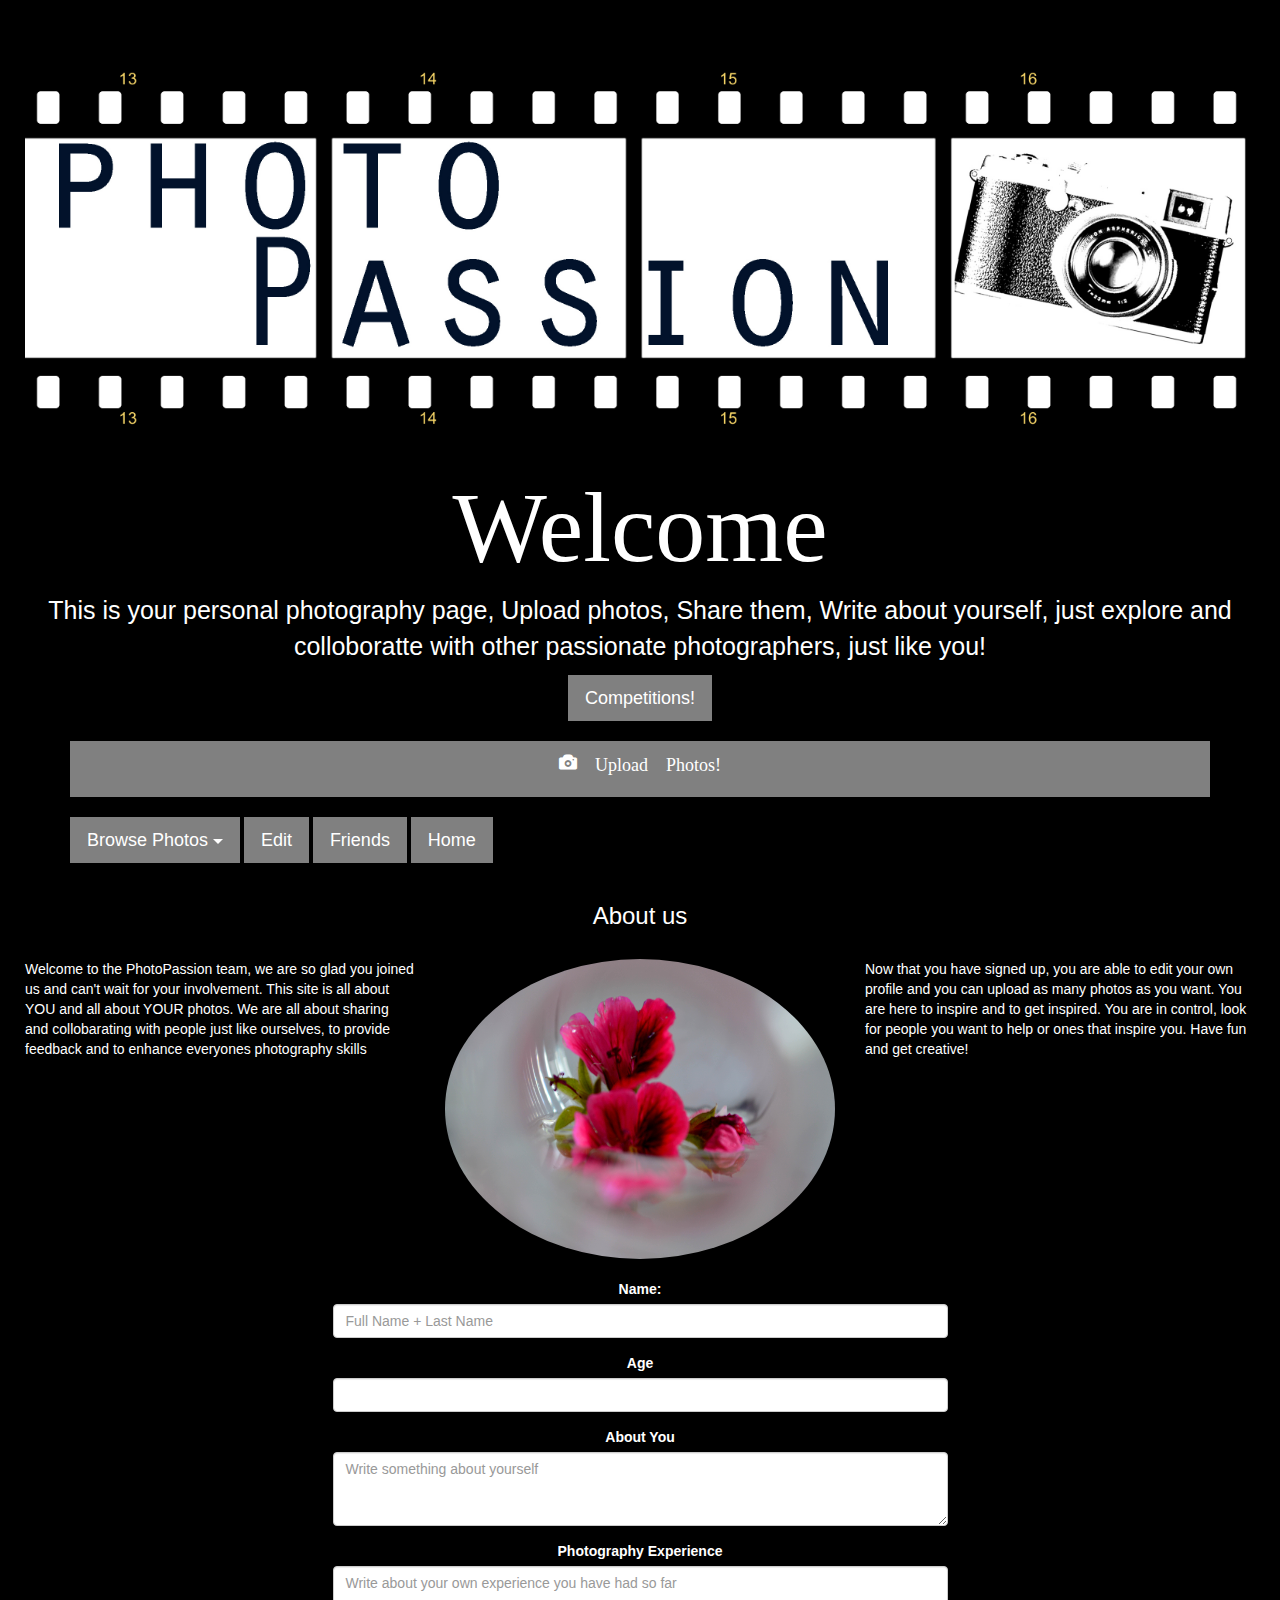
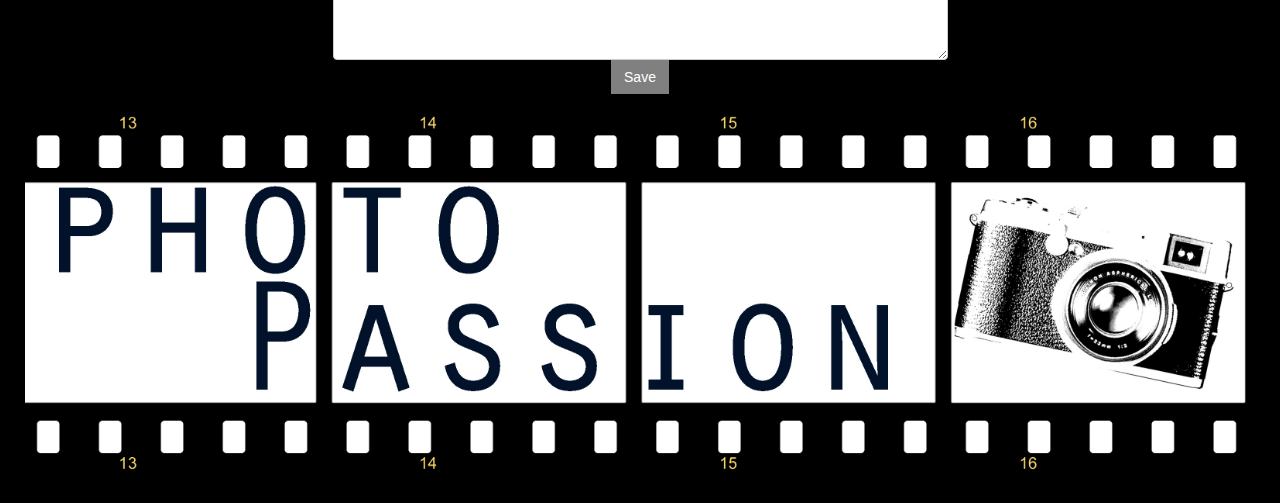
<file: myprofile.html>
<!DOCTYPE html>
<html lang="en">
  <head>
    <meta charset="utf-8">
    <meta http-equiv="X-UA-Compatible" content="IE=edge">
    <meta name="viewport" content="width=device-width, initial-scale=1">
    <!-- The above 3 meta tags *must* come first in the head; any other head content must come *after* these tags -->
    
<title>My Account</title>

    <!-- Bootstrap -->
    <link href="css/bootstrap.min.css" rel="stylesheet">
    <link href="css/style.css" rel="stylesheet">
    </head>
  <body>
    <img src="img/film.jpg" alt="film" class="img-responsive">
    &nbsp  &nbsp  &nbsp  &nbsp  &nbsp  &nbsp  &nbsp
  <h1 style="text-align:center">Welcome</h1> 


  <p style="text-align:center">This is your personal photography page, Upload photos, Share them, Write about yourself, just explore and colloboratte with other passionate photographers, just like you!</p>
  <div class="container">
<button type="button" class="btn btn-info btn-lg center-block" data-toggle="modal" data-target="#myModal">Competitions!</button>
 <div class="modal fade" id="myModal" role="dialog">
    <div class="modal-dialog">
      <div class="modal-content">
        <div class="modal-header">
          <button type="button" class="close" data-dismiss="modal">&times;</button>
           <img src="img/film.jpg" alt="Film" class="img-responsive">
             &nbsp  &nbsp  &nbsp  &nbsp  &nbsp  &nbsp  &nbsp
          <h4 class="modal-title">This weeks competition theme is Light</h4>
        </div>
        <div class="modal-body">
          <p>The task is to take a photo representing light. This theme can be taken in any form you want. The task is due on friday the 17th September. There is only one entry per person. The photo needs to be made public, so people can vote and you could be in to win! </p>
            &nbsp  &nbsp  &nbsp  &nbsp  &nbsp  &nbsp  &nbsp
          <img src="img/film.jpg" alt="Film" class="img-responsive">
        </div>
</div>
</div>
</div>

&nbsp  &nbsp  &nbsp  &nbsp  &nbsp  &nbsp  &nbsp
 
<button type="button" class=" fileUpload btn btn-primary btn-lg btn-block"><span class="glyphicon glyphicon-camera">  Upload Photos!</span></p>
 
</button>

&nbsp  &nbsp  &nbsp  &nbsp  &nbsp  &nbsp  &nbsp
<div class="dropdown">

  <button class="btn btn-primary btn-lg dropdown-toggle" type="button" data-toggle="dropdown">Browse Photos
  <span class="caret"></span></button>
<ul class="dropdown-menu">
    <li><a href="photofeed.html">Popular</a></li>
    <li><a href="photofeed2.html">Competition Uploads</a></li>
    <li><a href="photofeed3.html">Previous Winners</a></li>
  </ul>


<button type="button" class="btn btn-primary btn-lg">Edit</button>
<a href="Friends.html" class="btn btn-info btn-lg" role="button">Friends</a>
<a href="index.html" class="btn btn-info btn-lg" role="button">Home</a>

</div>
</div>
&nbsp &nbsp &nbsp &nbsp &nbsp&nbsp &nbsp &nbsp &nbsp &nbsp &nbsp &nbsp &nbsp &nbsp &nbsp &nbsp &nbsp &nbsp &nbsp&nbsp &nbsp &nbsp &nbsp &nbsp &nbsp &nbsp&nbsp &nbsp &nbsp

  <h3 style="text-align:center">About us</h3>
  &nbsp &nbsp &nbsp &nbsp &nbsp&nbsp &nbsp &nbsp &nbsp &nbsp &nbsp &nbsp &nbsp &nbsp &nbsp &nbsp &nbsp &nbsp &nbsp&nbsp &nbsp &nbsp &nbsp &nbsp &nbsp &nbsp&nbsp &nbsp &nbsp &nbsp &nbsp &nbsp &nbsp&nbsp &nbsp &nbsp &nbsp &nbsp &nbsp &nbsp &nbsp &nbsp &nbsp &nbsp &nbsp &nbsp &nbsp&nbsp &nbsp &nbsp &nbsp &nbsp &nbsp &nbsp&nbsp &nbsp 
  <div class="row">
  <div class="col-sm-4">Welcome to the PhotoPassion team, we are so glad you joined us and can't wait for your involvement. This site is all about YOU and all about YOUR photos. We are all about sharing and collobarating with people just like ourselves, to provide feedback and to enhance everyones photography skills</div>
  <div class="col-sm-4"><img class="img-responsive img-circle" src="img/circle.jpg" alt="Chania" style="width:400px; height:300px"></div>
  <div class="col-sm-4">Now that you have signed up, you are able to edit your own profile and you can upload as many photos as you want. You are here to inspire and to get inspired. You are in control, look for people you want to help or ones that inspire you. Have fun and get creative!</div>
</div>
&nbsp &nbsp &nbsp &nbsp &nbsp &nbsp &nbsp&nbsp &nbsp &nbsp &nbsp &nbsp &nbsp &nbsp&nbsp &nbsp &nbsp &nbsp &nbsp &nbsp &nbsp &nbsp &nbsp &nbsp &nbsp &nbsp &nbsp &nbsp&nbsp &nbsp &nbsp &nbsp &nbsp &nbsp &nbsp&nbsp &nbsp 
<div class="form-group" align="center">
  <label for="usr">Name:</label>
  <input type="text" class="form-control" style= width:50%; placeholder="Full Name + Last Name" id="usr">
</div>
<div class="form-group" align="center">
  <label for="pwd">Age</label>
  <input type="text" class="form-control" style= width:50%; id="pwd">
</div>
<div class="form-group" align="center">
  <label for="comment">About You</label> 
  <textarea class="form-control" rows="3" cols="40" style= width:50%; id="comment" placeholder="Write something about yourself"></textarea>
 </div>
<div class="form-group" align="center">
  <label for="comment">Photography Experience</label> 

  <textarea class="form-control" rows="4" cols="50" style= width:50%; id="comment" placeholder="Write about your own experience you have had so far"></textarea>

   <button class="btn">Save</button>

</div>


<img src="img/film.jpg" alt="film" class="img-responsive">
      
    
    
    
    <script src="https://ajax.googleapis.com/ajax/libs/jquery/1.11.3/jquery.min.js"></script>
   
    <script src="js/bootstrap.min.js"></script>
  </body>
</file>
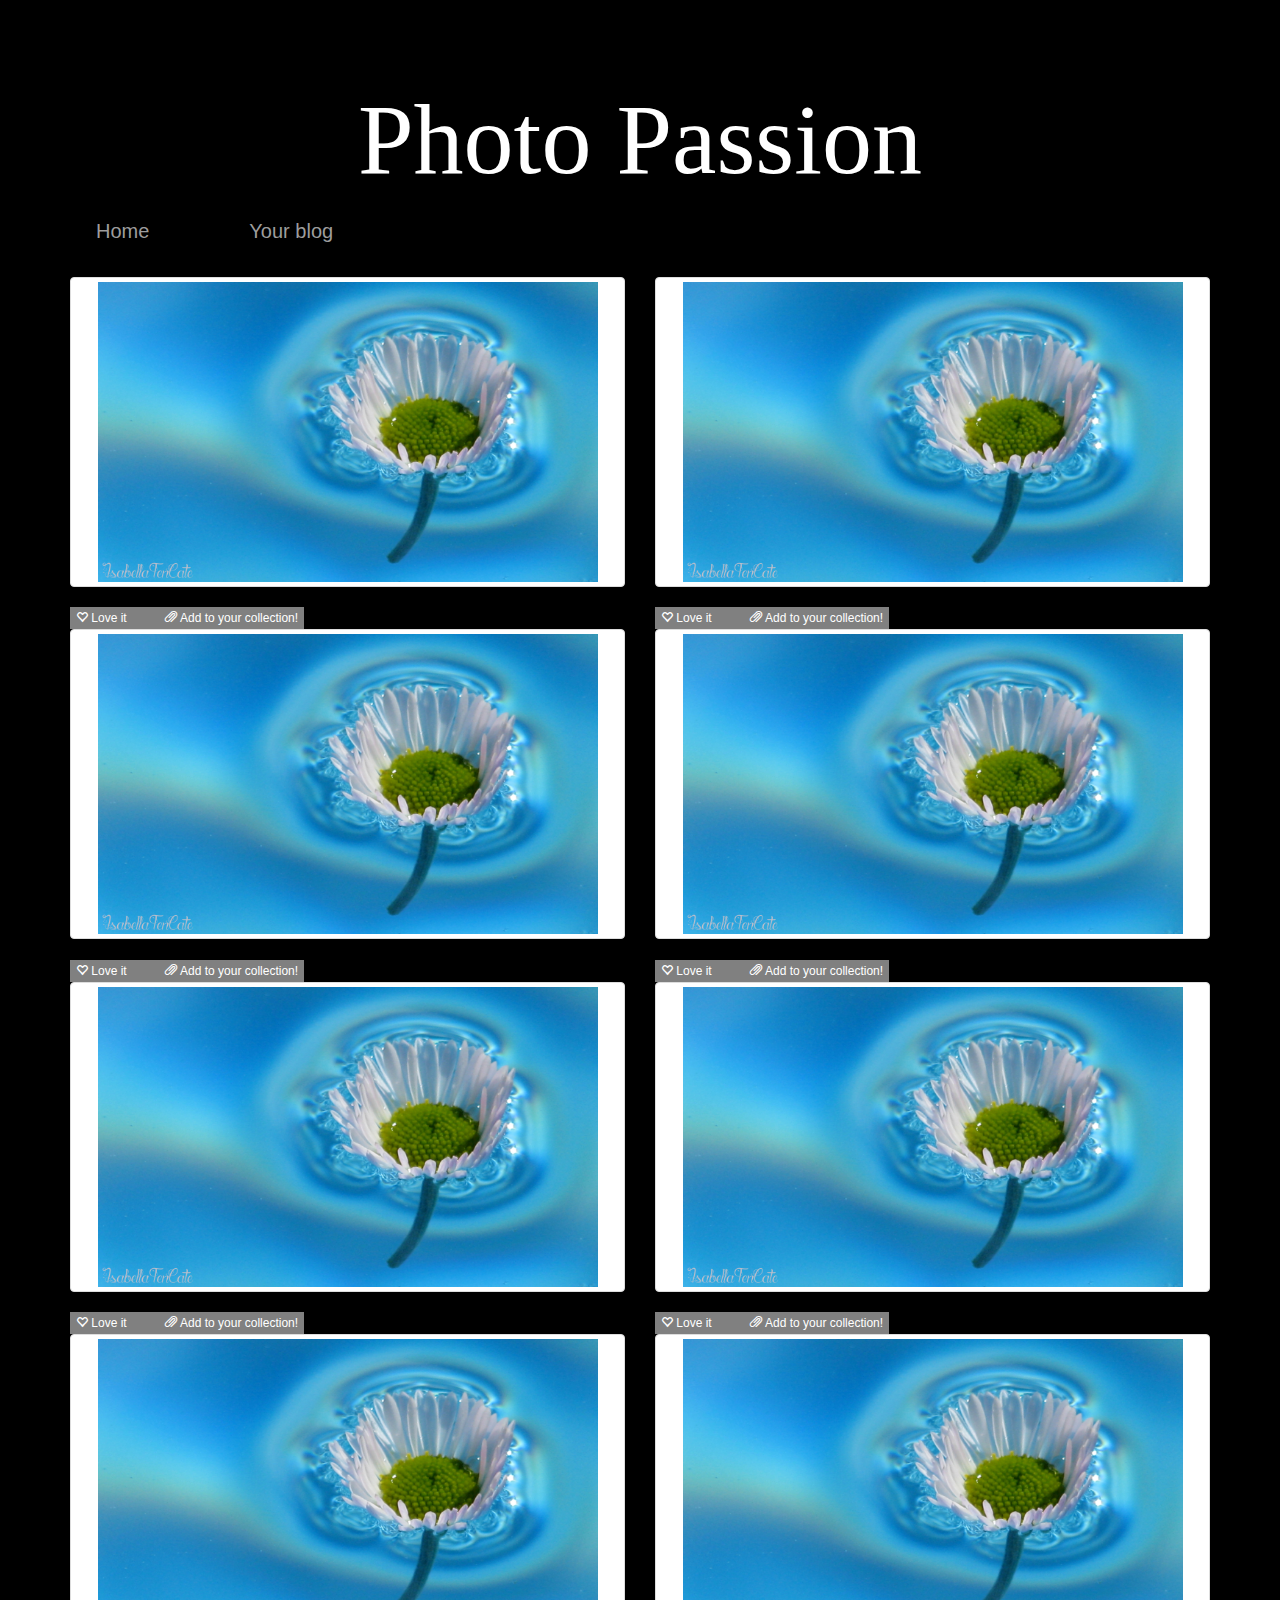
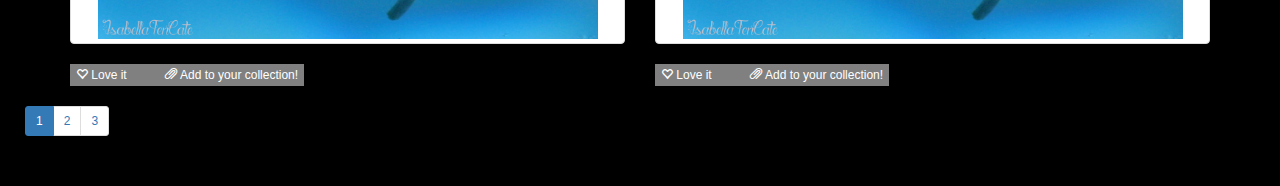
<file: Photofeed.html>
<!DOCTYPE html>
<html lang="en">
  <head>
    <meta charset="utf-8">
    <meta http-equiv="X-UA-Compatible" content="IE=edge">
    <meta name="viewport" content="width=device-width, initial-scale=1">
    <!-- The above 3 meta tags *must* come first in the head; any other head content must come *after* these tags -->
    <title>Photofeed</title>

    <!-- Bootstrap -->
    <link href="css/bootstrap.min.css" rel="stylesheet">
    <link href="css/style.css" rel="stylesheet">
    </head>
  <body>
  	<h1 style="text-align:center">Photo Passion</h1>

    <nav class="navbar navbar-inverse">
  <div class="container-fluid">
    <div class="navbar-header">
  </div>
    <div>
      <ul class="nav navbar-nav">
        <li ><a href="index.html">Home</a></li>
        <li><a href="myprofile.html">Your blog</a></li>
      
      </ul>
    </div>
  </div>
</nav>

<div class="container">
            
  <div class="row">
   
    <div class="col-md-6">
      <a href="img/1.jpg" class="thumbnail">
         <img src="img/1.jpg" alt="Flower" style="width:500px;height:300px">
<a href="#" class="btn btn-info btn-xs">
          <span class="glyphicon glyphicon-heart-empty"></span> Love it

&nbsp &nbsp &nbsp &nbsp 
        <a href="#" class="btn btn-info btn-xs">
          <span class="glyphicon glyphicon-paperclip"></span> Add to your collection! 
        </a>
        </a>
      </a>
    </div>

    <div class="col-md-6">
      <a href="img/1.jpg" class="thumbnail">
         <img src="img/1.jpg" alt="Flower" style="width:500px;height:300px">
         <a href="#" class="btn btn-info btn-xs">
          <span class="glyphicon glyphicon-heart-empty"></span> Love it

&nbsp &nbsp &nbsp &nbsp 
        <a href="#" class="btn btn-info btn-xs">
          <span class="glyphicon glyphicon-paperclip"></span> Add to your collection! 
        </a>
      </a>
    </div>
    
   
    <div class="col-md-6">
      <a href="img/1.jpg" class="thumbnail">
         <img src="img/1.jpg" alt="img/1.jpg" style="width:500px;height:300px">
         <a href="#" class="btn btn-info btn-xs">
          <span class="glyphicon glyphicon-heart-empty"></span> Love it

&nbsp &nbsp &nbsp &nbsp 
        <a href="#" class="btn btn-info btn-xs">
          <span class="glyphicon glyphicon-paperclip"></span> Add to your collection! 
        </a>
      </a>
    </div>

    <div class="col-md-6">
      <a href="img/1.jpg" class="thumbnail">
         <img src="img/1.jpg" alt="Flower" style="width:500px;height:300px">
         <a href="#" class="btn btn-info btn-xs">
          <span class="glyphicon glyphicon-heart-empty"></span> Love it

&nbsp &nbsp &nbsp &nbsp 
        <a href="#" class="btn btn-info btn-xs">
          <span class="glyphicon glyphicon-paperclip"></span> Add to your collection! 
        </a>
      </a>
    </div>
    
   
    <div class="col-md-6">
      <a href="img/1.jpg" class="thumbnail">
         <img src="img/1.jpg" alt="Flower" style="width:500px;height:300px">
          <a href="#" class="btn btn-info btn-xs">
          <span class="glyphicon glyphicon-heart-empty"></span> Love it

&nbsp &nbsp &nbsp &nbsp 
        <a href="#" class="btn btn-info btn-xs">
          <span class="glyphicon glyphicon-paperclip"></span> Add to your collection! 
        </a>
      </a>
      </a>
    </div>

    <div class="col-md-6">
      <a href="img/1.jpg" class="thumbnail">
         <img src="img/1.jpg" alt="Flower" style="width:500px;height:300px">
          <a href="#" class="btn btn-info btn-xs">
          <span class="glyphicon glyphicon-heart-empty"></span> Love it

&nbsp &nbsp &nbsp &nbsp 
        <a href="#" class="btn btn-info btn-xs">
          <span class="glyphicon glyphicon-paperclip"></span> Add to your collection! 
        </a>
      </a>
      </a>
    </div>

   
    <div class="col-md-6">
      <a href="img/1.jpg" class="thumbnail">
         <img src="img/1.jpg" alt="Flower" style="width:500px;height:300px">
          <a href="#" class="btn btn-info btn-xs">
          <span class="glyphicon glyphicon-heart-empty"></span> Love it

&nbsp &nbsp &nbsp &nbsp 
        <a href="#" class="btn btn-info btn-xs">
          <span class="glyphicon glyphicon-paperclip"></span> Add to your collection! 
        </a>
      </a>
      </a>
    </div>

    <div class="col-md-6">
      <a href="img/1.jpg" class="thumbnail">
         <img src="img/1.jpg" alt="Flower" style="width:500px;height:300px">
          <a href="#" class="btn btn-info btn-xs">
          <span class="glyphicon glyphicon-heart-empty"></span> Love it
          
&nbsp &nbsp &nbsp &nbsp 
        <a href="#" class="btn btn-info btn-xs">
          <span class="glyphicon glyphicon-paperclip"></span> Add to your collection! 
        </a>
      </a>
      </a>
    </div>
    
    </div>
  </div>
</div>

<ul class="pagination pagination-sm">
  <li class="active"><a href="photofeed.html">1</a></li>
  <li ><a href="photofeed2.html">2</a></li>
  <li><a href="photofeed3.html">3</a></li>
  
</ul>



    <!-- jQuery (necessary for Bootstrap's JavaScript plugins) -->
    <script src="https://ajax.googleapis.com/ajax/libs/jquery/1.11.3/jquery.min.js"></script>
    <!-- Include all compiled plugins (below), or include individual files as needed -->
    <script src="js/bootstrap.min.js"></script>
  </body>
</html>
</file>
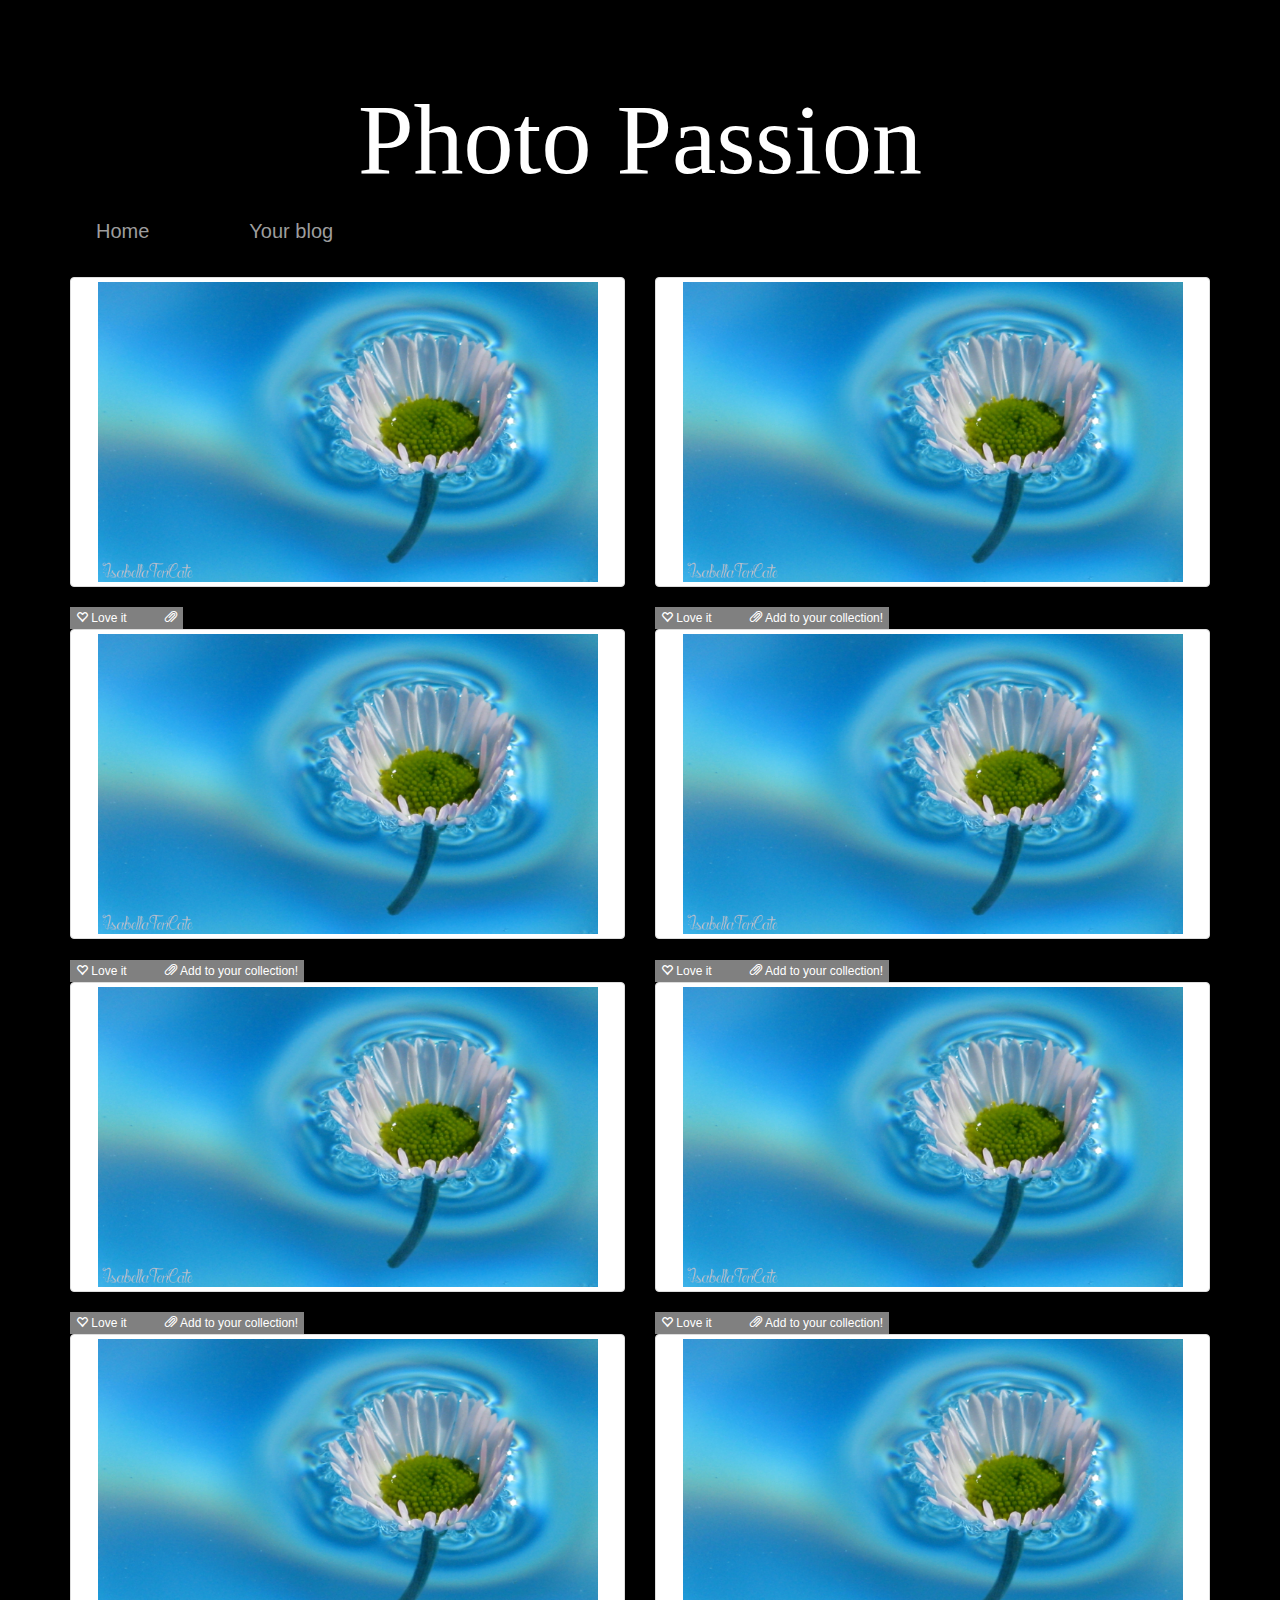
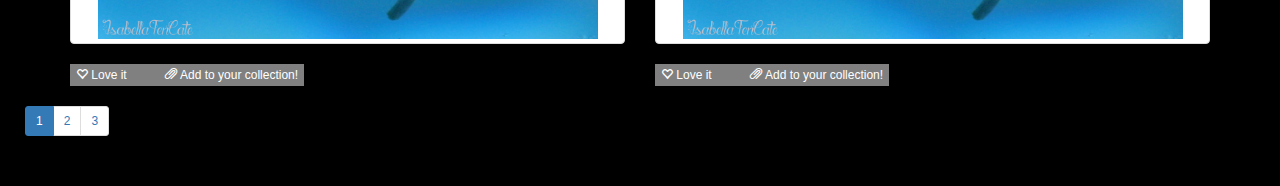
<file: photofeed2.html>
<!DOCTYPE html>
<html lang="en">
  <head>
    <meta charset="utf-8">
    <meta http-equiv="X-UA-Compatible" content="IE=edge">
    <meta name="viewport" content="width=device-width, initial-scale=1">
    <!-- The above 3 meta tags *must* come first in the head; any other head content must come *after* these tags -->
    <title>Photofeed</title>

    <!-- Bootstrap -->
    <link href="css/bootstrap.min.css" rel="stylesheet">
    <link href="css/style.css" rel="stylesheet">
    </head>
  <body>
    <h1 style="text-align:center">Photo Passion</h1>

    <nav class="navbar navbar-inverse">
  <div class="container-fluid">
    <div class="navbar-header">
  </div>
    <div>
      <ul class="nav navbar-nav">
        <li ><a href="index.html">Home</a></li>
        <li><a href="myprofile.html">Your blog</a></li>
      </ul>
    </div>
  </div>
</nav>

<div class="container">
            
  <div class="row">
   
    <div class="col-md-6">
      <a href="img/1.jpg" class="thumbnail">
         <img src="img/1.jpg" alt="Flower" style="width:500px;height:300px">
<a href="#" class="btn btn-info btn-xs">
          <span class="glyphicon glyphicon-heart-empty"></span> Love it

&nbsp &nbsp &nbsp &nbsp 
        <a href="#" class="btn btn-info btn-xs">
          <span class="glyphicon glyphicon-paperclip"></span>  
        </a>
        </a>
      </a>
    </div>

    <div class="col-md-6">
      <a href="img/1.jpg" class="thumbnail">
         <img src="img/1.jpg" alt="Flower" style="width:500px;height:300px">
         <a href="#" class="btn btn-info btn-xs">
          <span class="glyphicon glyphicon-heart-empty"></span> Love it

&nbsp &nbsp &nbsp &nbsp 
        <a href="#" class="btn btn-info btn-xs">
          <span class="glyphicon glyphicon-paperclip"></span> Add to your collection! 
        </a>
      </a>
    </div>
    
   
    <div class="col-md-6">
      <a href="img/1.jpg" class="thumbnail">
         <img src="img/1.jpg" alt="img/1.jpg" style="width:500px;height:300px">
         <a href="#" class="btn btn-info btn-xs">
          <span class="glyphicon glyphicon-heart-empty"></span> Love it

&nbsp &nbsp &nbsp &nbsp 
        <a href="#" class="btn btn-info btn-xs">
          <span class="glyphicon glyphicon-paperclip"></span> Add to your collection! 
        </a>
      </a>
    </div>

    <div class="col-md-6">
      <a href="img/1.jpg" class="thumbnail">
         <img src="img/1.jpg" alt="Flower" style="width:500px;height:300px">
         <a href="#" class="btn btn-info btn-xs">
          <span class="glyphicon glyphicon-heart-empty"></span> Love it

&nbsp &nbsp &nbsp &nbsp 
        <a href="#" class="btn btn-info btn-xs">
          <span class="glyphicon glyphicon-paperclip"></span> Add to your collection! 
        </a>
      </a>
    </div>
    
   
    <div class="col-md-6">
      <a href="img/1.jpg" class="thumbnail">
         <img src="img/1.jpg" alt="Flower" style="width:500px;height:300px">
          <a href="#" class="btn btn-info btn-xs">
          <span class="glyphicon glyphicon-heart-empty"></span> Love it

&nbsp &nbsp &nbsp &nbsp 
        <a href="#" class="btn btn-info btn-xs">
          <span class="glyphicon glyphicon-paperclip"></span> Add to your collection! 
        </a>
      </a>
      </a>
    </div>

    <div class="col-md-6">
      <a href="img/1.jpg" class="thumbnail">
         <img src="img/1.jpg" alt="Flower" style="width:500px;height:300px">
          <a href="#" class="btn btn-info btn-xs">
          <span class="glyphicon glyphicon-heart-empty"></span> Love it

&nbsp &nbsp &nbsp &nbsp 
        <a href="#" class="btn btn-info btn-xs">
          <span class="glyphicon glyphicon-paperclip"></span> Add to your collection! 
        </a>
      </a>
      </a>
    </div>

   
    <div class="col-md-6">
      <a href="img/1.jpg" class="thumbnail">
         <img src="img/1.jpg" alt="Flower" style="width:500px;height:300px">
          <a href="#" class="btn btn-info btn-xs">
          <span class="glyphicon glyphicon-heart-empty"></span> Love it

&nbsp &nbsp &nbsp &nbsp 
        <a href="#" class="btn btn-info btn-xs">
          <span class="glyphicon glyphicon-paperclip"></span> Add to your collection! 
        </a>
      </a>
      </a>
    </div>

    <div class="col-md-6">
      <a href="img/1.jpg" class="thumbnail">
         <img src="img/1.jpg" alt="Flower" style="width:500px;height:300px">
          <a href="#" class="btn btn-info btn-xs">
          <span class="glyphicon glyphicon-heart-empty"></span> Love it
          
&nbsp &nbsp &nbsp &nbsp 
        <a href="#" class="btn btn-info btn-xs">
          <span class="glyphicon glyphicon-paperclip"></span> Add to your collection! 
        </a>
      </a>
      </a>
    </div>
    
    </div>
  </div>
</div>

<ul class="pagination pagination-sm">
  <li class="active"><a href="photofeed.html">1</a></li>
  <li ><a href="photofeed2.html">2</a></li>
  <li><a href="photofeed3.html">3</a></li>
  
</ul>



    <!-- jQuery (necessary for Bootstrap's JavaScript plugins) -->
    <script src="https://ajax.googleapis.com/ajax/libs/jquery/1.11.3/jquery.min.js"></script>
    <!-- Include all compiled plugins (below), or include individual files as needed -->
    <script src="js/bootstrap.min.js"></script>
  </body>
</html>
</file>
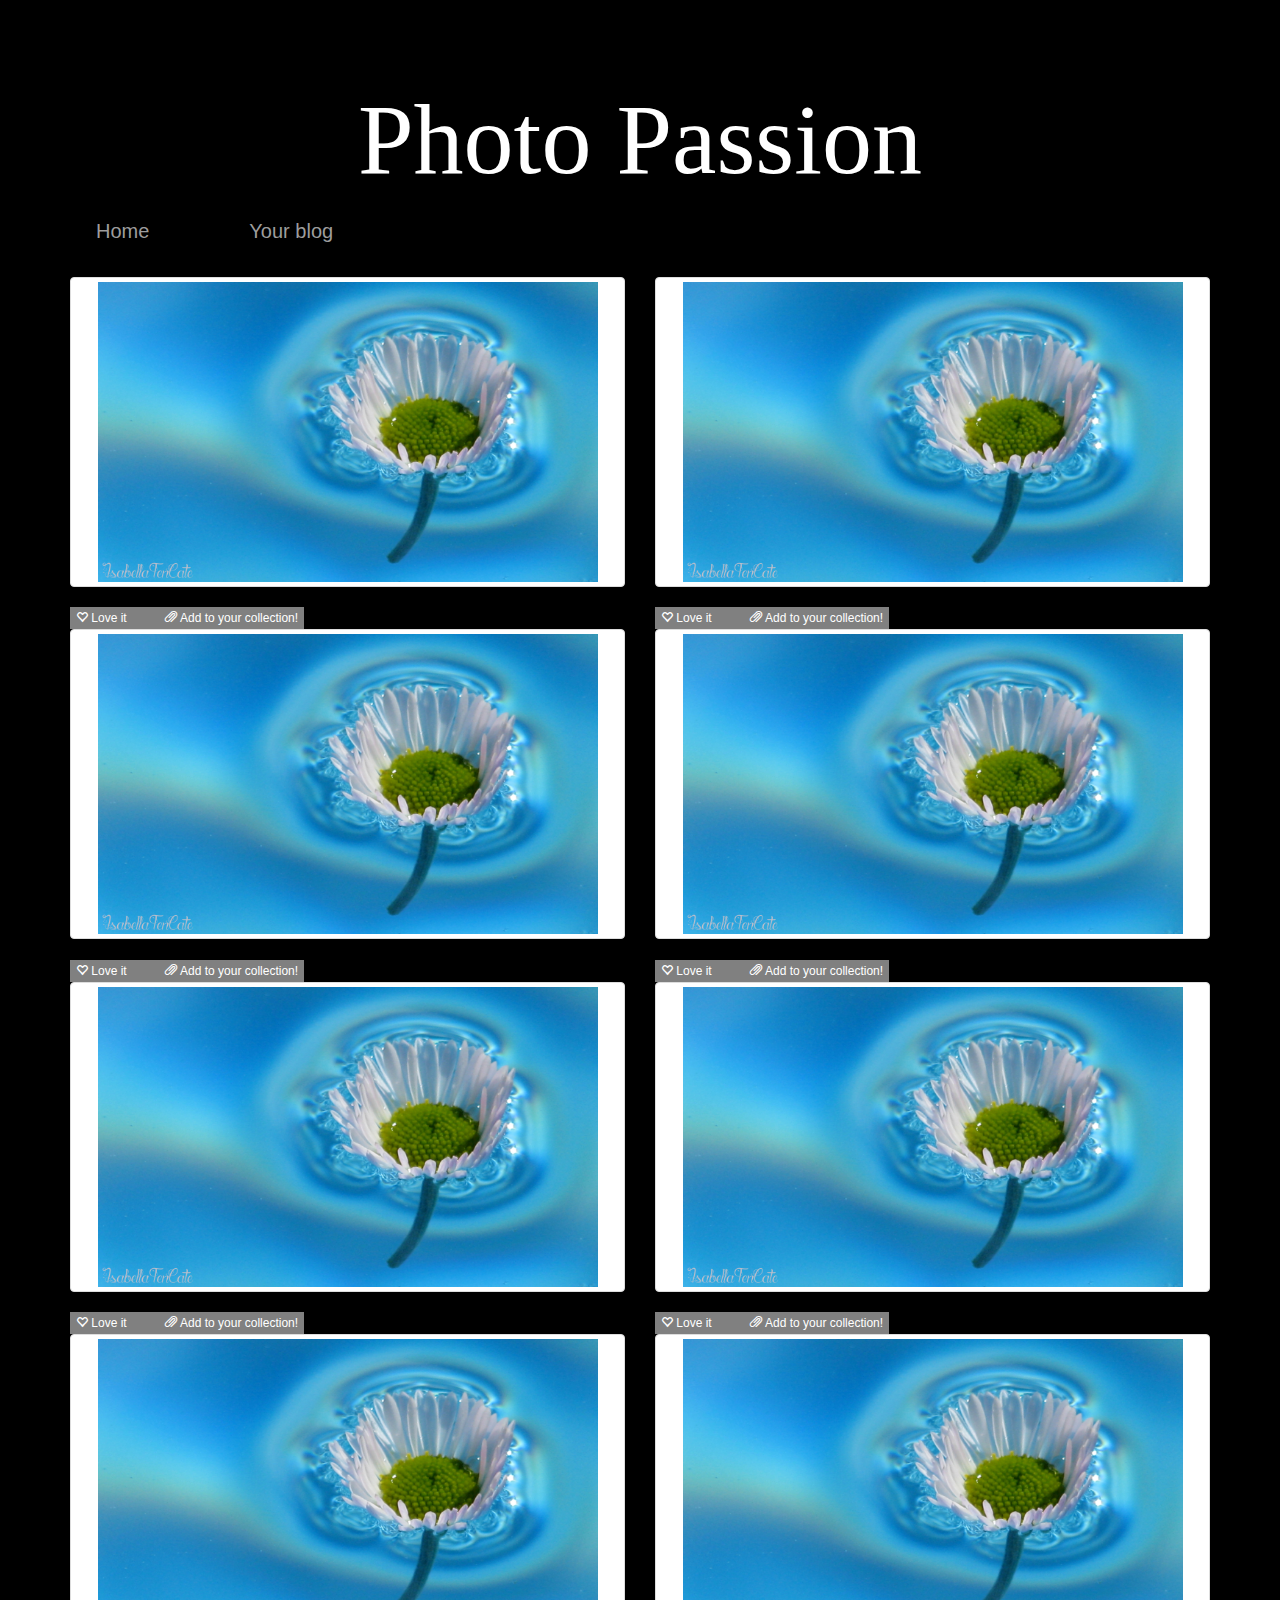
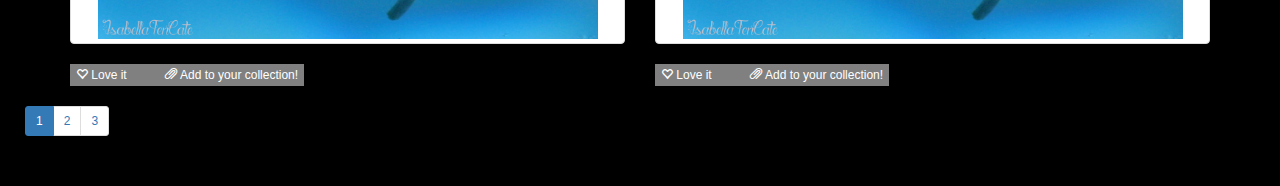
<file: photofeed3.html>
<!DOCTYPE html>
<html lang="en">
  <head>
    <meta charset="utf-8">
    <meta http-equiv="X-UA-Compatible" content="IE=edge">
    <meta name="viewport" content="width=device-width, initial-scale=1">
    <!-- The above 3 meta tags *must* come first in the head; any other head content must come *after* these tags -->
    <title>Photofeed</title>

    <!-- Bootstrap -->
    <link href="css/bootstrap.min.css" rel="stylesheet">
    <link href="css/style.css" rel="stylesheet">
    </head>
  <body>
    <h1 style="text-align:center">Photo Passion</h1>

    <nav class="navbar navbar-inverse">
  <div class="container-fluid">
    <div class="navbar-header">
  </div>
    <div>
      <ul class="nav navbar-nav">
        <li ><a href="index.html">Home</a></li>
        <li><a href="myprofile.html">Your blog</a></li>
    </div>
  </div>
</nav>

<div class="container">
            
  <div class="row">
   
    <div class="col-md-6">
      <a href="img/1.jpg" class="thumbnail">
         <img src="img/1.jpg" alt="Flower" style="width:500px;height:300px">
<a href="#" class="btn btn-info btn-xs">
          <span class="glyphicon glyphicon-heart-empty"></span> Love it

&nbsp &nbsp &nbsp &nbsp 
        <a href="#" class="btn btn-info btn-xs">
          <span class="glyphicon glyphicon-paperclip"></span> Add to your collection! 
        </a>
        </a>
      </a>
    </div>

    <div class="col-md-6">
      <a href="img/1.jpg" class="thumbnail">
         <img src="img/1.jpg" alt="Flower" style="width:500px;height:300px">
         <a href="#" class="btn btn-info btn-xs">
          <span class="glyphicon glyphicon-heart-empty"></span> Love it

&nbsp &nbsp &nbsp &nbsp 
        <a href="#" class="btn btn-info btn-xs">
          <span class="glyphicon glyphicon-paperclip"></span> Add to your collection! 
        </a>
      </a>
    </div>
    
   
    <div class="col-md-6">
      <a href="img/1.jpg" class="thumbnail">
         <img src="img/1.jpg" alt="img/1.jpg" style="width:500px;height:300px">
         <a href="#" class="btn btn-info btn-xs">
          <span class="glyphicon glyphicon-heart-empty"></span> Love it

&nbsp &nbsp &nbsp &nbsp 
        <a href="#" class="btn btn-info btn-xs">
          <span class="glyphicon glyphicon-paperclip"></span> Add to your collection! 
        </a>
      </a>
    </div>

    <div class="col-md-6">
      <a href="img/1.jpg" class="thumbnail">
         <img src="img/1.jpg" alt="Flower" style="width:500px;height:300px">
         <a href="#" class="btn btn-info btn-xs">
          <span class="glyphicon glyphicon-heart-empty"></span> Love it

&nbsp &nbsp &nbsp &nbsp 
        <a href="#" class="btn btn-info btn-xs">
          <span class="glyphicon glyphicon-paperclip"></span> Add to your collection! 
        </a>
      </a>
    </div>
    
   
    <div class="col-md-6">
      <a href="img/1.jpg" class="thumbnail">
         <img src="img/1.jpg" alt="Flower" style="width:500px;height:300px">
          <a href="#" class="btn btn-info btn-xs">
          <span class="glyphicon glyphicon-heart-empty"></span> Love it

&nbsp &nbsp &nbsp &nbsp 
        <a href="#" class="btn btn-info btn-xs">
          <span class="glyphicon glyphicon-paperclip"></span> Add to your collection! 
        </a>
      </a>
      </a>
    </div>

    <div class="col-md-6">
      <a href="img/1.jpg" class="thumbnail">
         <img src="img/1.jpg" alt="Flower" style="width:500px;height:300px">
          <a href="#" class="btn btn-info btn-xs">
          <span class="glyphicon glyphicon-heart-empty"></span> Love it

&nbsp &nbsp &nbsp &nbsp 
        <a href="#" class="btn btn-info btn-xs">
          <span class="glyphicon glyphicon-paperclip"></span> Add to your collection! 
        </a>
      </a>
      </a>
    </div>

   
    <div class="col-md-6">
      <a href="img/1.jpg" class="thumbnail">
         <img src="img/1.jpg" alt="Flower" style="width:500px;height:300px">
          <a href="#" class="btn btn-info btn-xs">
          <span class="glyphicon glyphicon-heart-empty"></span> Love it

&nbsp &nbsp &nbsp &nbsp 
        <a href="#" class="btn btn-info btn-xs">
          <span class="glyphicon glyphicon-paperclip"></span> Add to your collection! 
        </a>
      </a>
      </a>
    </div>

    <div class="col-md-6">
      <a href="img/1.jpg" class="thumbnail">
         <img src="img/1.jpg" alt="Flower" style="width:500px;height:300px">
          <a href="#" class="btn btn-info btn-xs">
          <span class="glyphicon glyphicon-heart-empty"></span> Love it
          
&nbsp &nbsp &nbsp &nbsp 
        <a href="#" class="btn btn-info btn-xs">
          <span class="glyphicon glyphicon-paperclip"></span> Add to your collection! 
        </a>
      </a>
      </a>
    </div>
    
    </div>
  </div>
</div>

<ul class="pagination pagination-sm">
  <li class="active"><a href="photofeed.html">1</a></li>
  <li ><a href="photofeed2.html">2</a></li>
  <li><a href="photofeed3.html">3</a></li>
  
</ul>



    <!-- jQuery (necessary for Bootstrap's JavaScript plugins) -->
    <script src="https://ajax.googleapis.com/ajax/libs/jquery/1.11.3/jquery.min.js"></script>
    <!-- Include all compiled plugins (below), or include individual files as needed -->
    <script src="js/bootstrap.min.js"></script>
  </body>
</html>
</file>
<file: css/style.css>
body {
font-family:'Lato', sans-serif;
background-color: black;
color: white;
margin: 25px;
padding-top: 40px;

   
}

p.big {
    line-height: 200%;
}

h1 {
  font-size: 100px;
  font-family: 'Kaushan Script', cursive;
  .top-buffer { margin-top:20px; }
}

p {
  font-size:25px;
  .top-buffer { margin-top:20px; }

}
.modal-backdrop {
   background-color: grey;
}

.modal-header {
   
    background-color: black;
    text-align: center;
    
}

.modal-content {
  background-color: black;
  text-align: center;
  font-size: 10px

}

.modal-body p{
    text-align:center;
    font-size:20px;
    font-family: 'lato'
}


$('.carousel').carousel({
  interval: false
}) 

.carousel-inner > .item > img,
  .carousel-inner > .item > a > img {
      width: 30%;
      margin: auto;
      padding-top: 100px
  }

.btn {
    border-radius: 0px;
    color:white;
    background-color: grey;
    border-color: grey;


}

.btn-primary:hover, .btn-primary:focus, .btn-primary:active, .btn-primary.active, .open > .dropdown-toggle.btn-primary {
    background: black;
}


.carousel-control {
	color:#000000;
}
.carousel-control.left, .carousel-control.right {
    background-image: none


}

.carousel-control .icon-prev, 
.carousel-control .icon-next {
    font-size: 100px;
    color: #af0346;
}

.carousel-indicators li {
border-radius: 0;
 background: #af0346;

}

.pull-left {
  float: left !important;
}

.pull-right {
  float: left !important;
}

.navbar {

    background-color: black;
    border-color: black;
    font-size: 20px;
    color: grey;
    font-family: 'Montserrat Alternates', sans-serif;

}
ul.nav a:hover { color: white !important;

}
.navbar-nav > li{
  padding-left:10px;
  padding-right:10px;
}

.navbar-nav > li{
  margin-left:30px;
  margin-right:20px;
}

body {
      position: relative; 
  }
  #section1 {padding-top:50px;height:1000px;color: white; background-color: black;}
  #section2 {padding-top:20px;height:300px;color: white; background-color: black;}
  #section3 {padding-top:10px;height:20px;color: white; background-color: white;}
  #section5 {padding-top:10px;height:20px;color: white; background-color: white;}
  #section4 {padding-top:30px;height:20px; color: white; background-color: white;}
  }




}

.pagination{
    display:table;
    margin:0 auto;
    border-color: grey;
    background-color: grey;


}

header .navbar {
  padding: 30px 0;
  transition: all .5s ease-out;
}

header .navbar-default {
  background-color: transparent;
  border: none;
}

header .navbar-default .navbar-nav a {
  color: white;
  padding: 5px 8px;
}

header .navbar-default .navbar-nav a:hover {
  color: #EEC856;
}


header .navbar-default .navbar-nav .active a {
  font-weight: 700;
  color: #EEC856;
  background: transparent;
  border-bottom: 4px solid #EEC856;
  text-shadow: none;
}

header .navbar-default .navbar-nav .active a:hover {
  color: #E15D5F;
  background: transparent;
  text-shadow: none;
}

.modal-header, h4, .close {
      background-color: #grey;
      color:white !important;
      text-align: center;
      font-size: 40px;
  }
  .modal-footer {
      background-color: grey;
  }

  h2
   {
  font-size: 65px;
  font-family: 'Kaushan Script', cursive;
}
</file>
